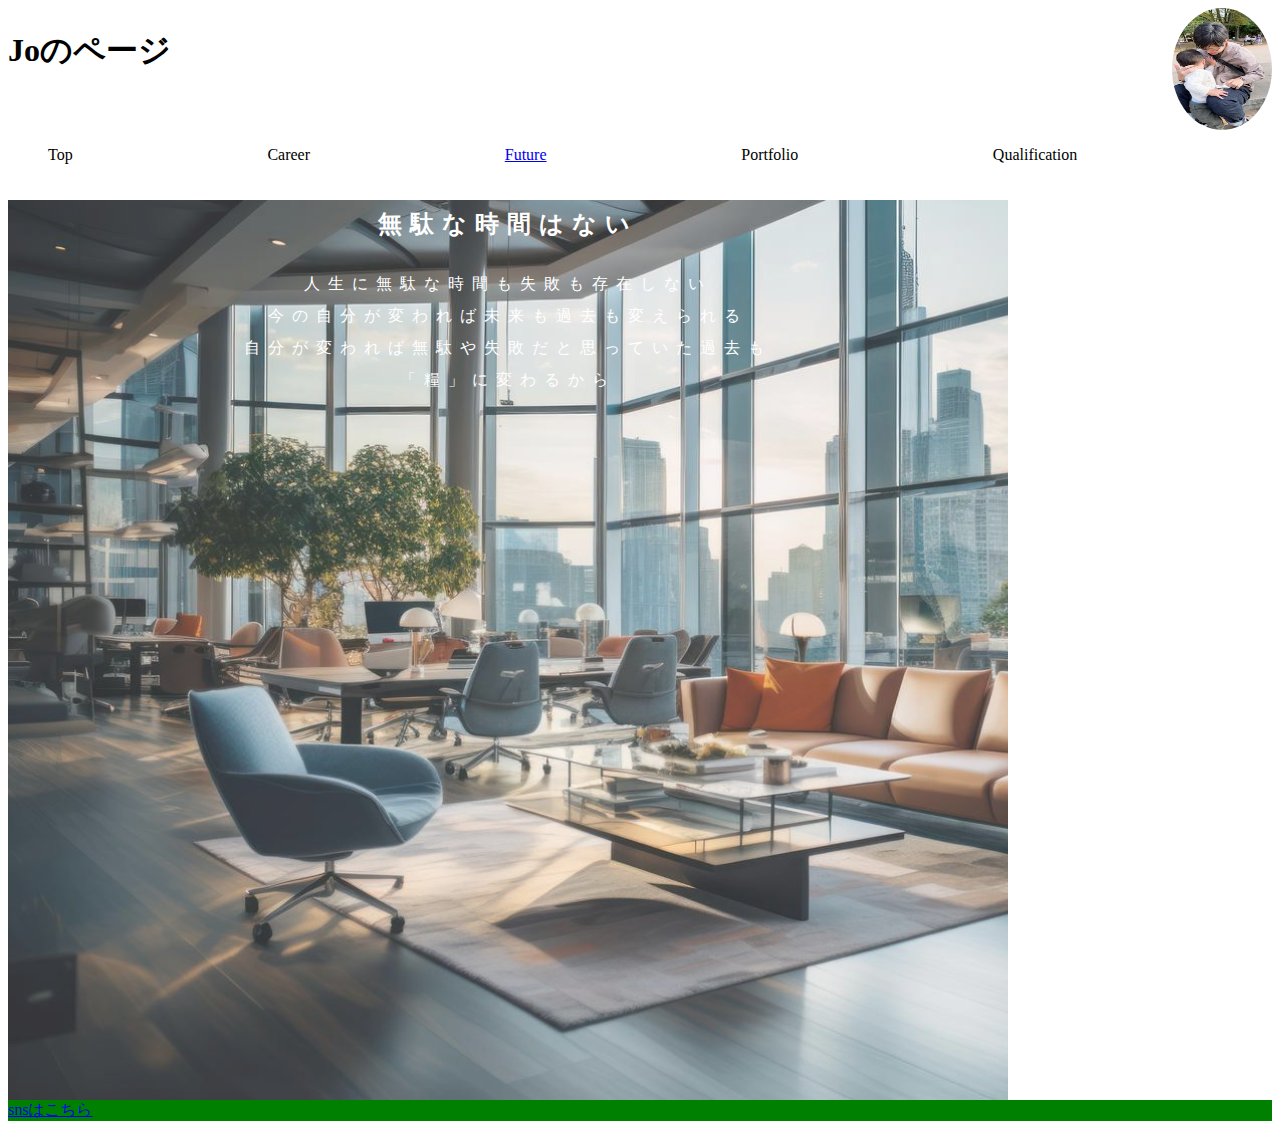
<file: index.html>
<!DOCTYPE html>
<html lang="ja">

<head>
  <meta charset="UTF-8">
  <meta name="viewport" content="width=device-width, initial-scale=1.0">
  <title>Joのページ</title>
  <link rel="stylesheet" href="style.css">
</head>

<body>
  <div class="atama">
    <h1>Joのページ</h1>
    <img src="IMG_6036.jpeg" alt="Joの写真" width="100" height="122">


  </div>
  <header id="header">
    <div class="inner">
      <div class="herder-left">
        <ul>Top</ul>
        <ul class="ul-1">Career</ul>
        <ul>
          <a href="future.html">Future</a>
        </ul>
        <ul class="ul-2">Portfolio</ul>
        <ul class="ul-3">Qualification</ul>
        <ul></ul>
      </div>
  </header>




  <main>
    <div>
      <h2>無駄な時間はない</h2>
      <p>人生に無駄な時間も失敗も存在しない<br>
        今の自分が変われば未来も過去も変えられる<br>
        自分が変われば無駄や失敗だと思っていた過去も<br>
        「糧」に変わるから</p>
    </div>



  </main>

  <footer>
    <div>

      <a href="https://note.com/jo_19950605/portal">snsはこちら</a>
    </div>
  </footer>

</body>


</html>
</file>
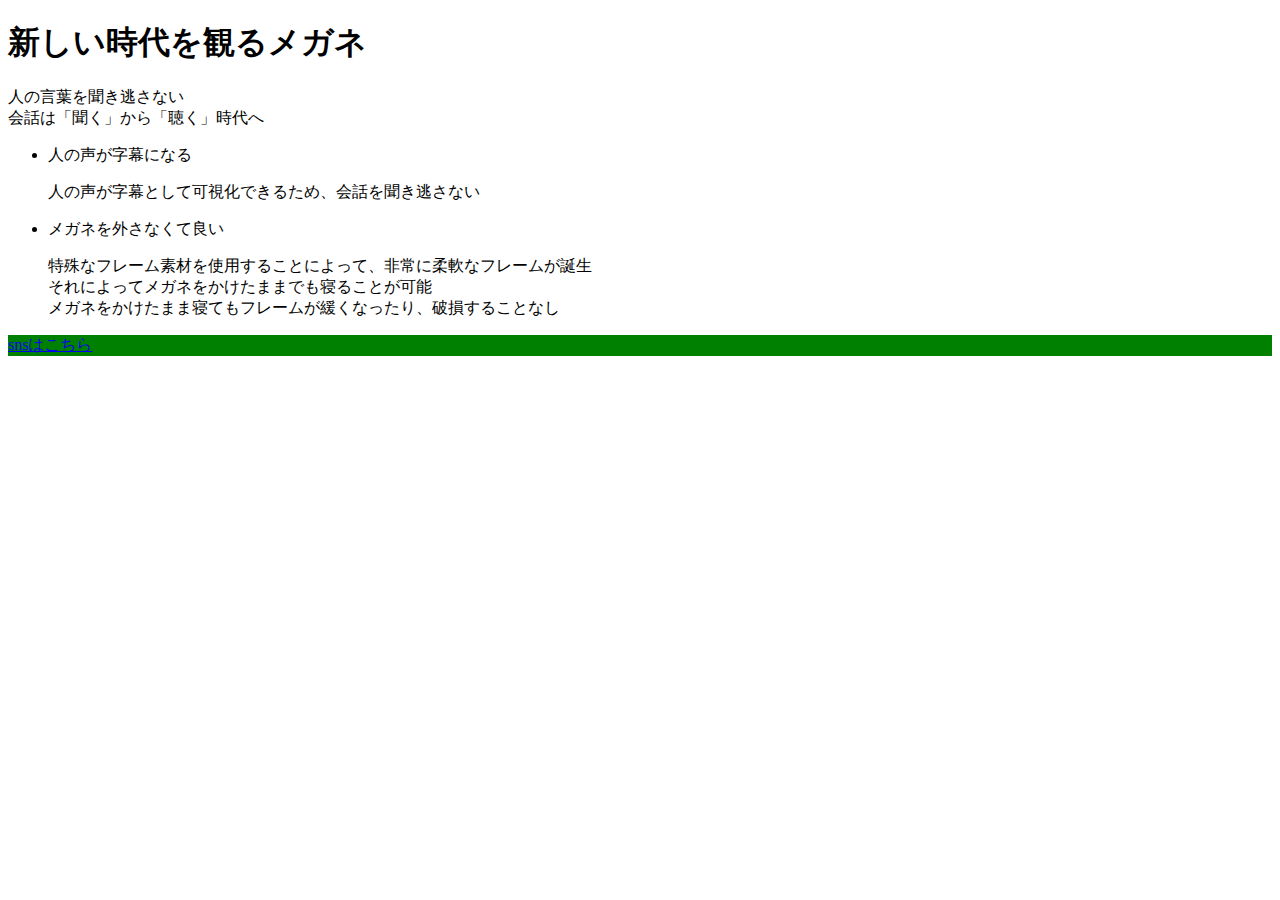
<file: future.html>
<!DOCTYPE html>
<html lang="ja">

<head>
  <meta charset="UTF-8">
  <meta name="viewport" content="width=device-width, initial-scale=1.0">
  <title>Joのページ</title>
  <link rel="stylesheet" href="style.css">
</head>

<body>
<h1>新しい時代を観るメガネ</h1>
<p>人の言葉を聞き逃さない<br>
会話は「聞く」から「聴く」時代へ</p>
<ul>
  <li>人の声が字幕になる
    <p>人の声が字幕として可視化できるため、会話を聞き逃さない</p>
  </li>
  <li>メガネを外さなくて良い
    <p>特殊なフレーム素材を使用することによって、非常に柔軟なフレームが誕生<br>
    それによってメガネをかけたままでも寝ることが可能<br>
  メガネをかけたまま寝てもフレームが緩くなったり、破損することなし</p>
  </li>
</ul>

  <footer>
    <div>

      <a href="https://note.com/jo_19950605/portal">snsはこちら</a>
    </div>
  </footer>

</body>


</html>
</file>
<file: style.css>
@charset "utf-8";


.atama {
  display: flex;
  justify-content: space-between;
}

.herder-left {
  display: flex;
  justify-content: space-between;
}


img {
  border-radius: 50%;
}

main {
 width: 1000px;
 height: 100vh;
  color: white;
background-image:url(aig-ai230829B085-xl_TP_V.jpg);
background-size: cover;
/* background-color: rgba(255,255,255,0.5); */
/* background:repeat; */
opacity: 0.8;
text-align: center;
letter-spacing: 0.5em;
line-height: 2.0;
/* vertical-align: middle; */
/* display: flex; */

}

footer {
  background: green;
}
</file>
